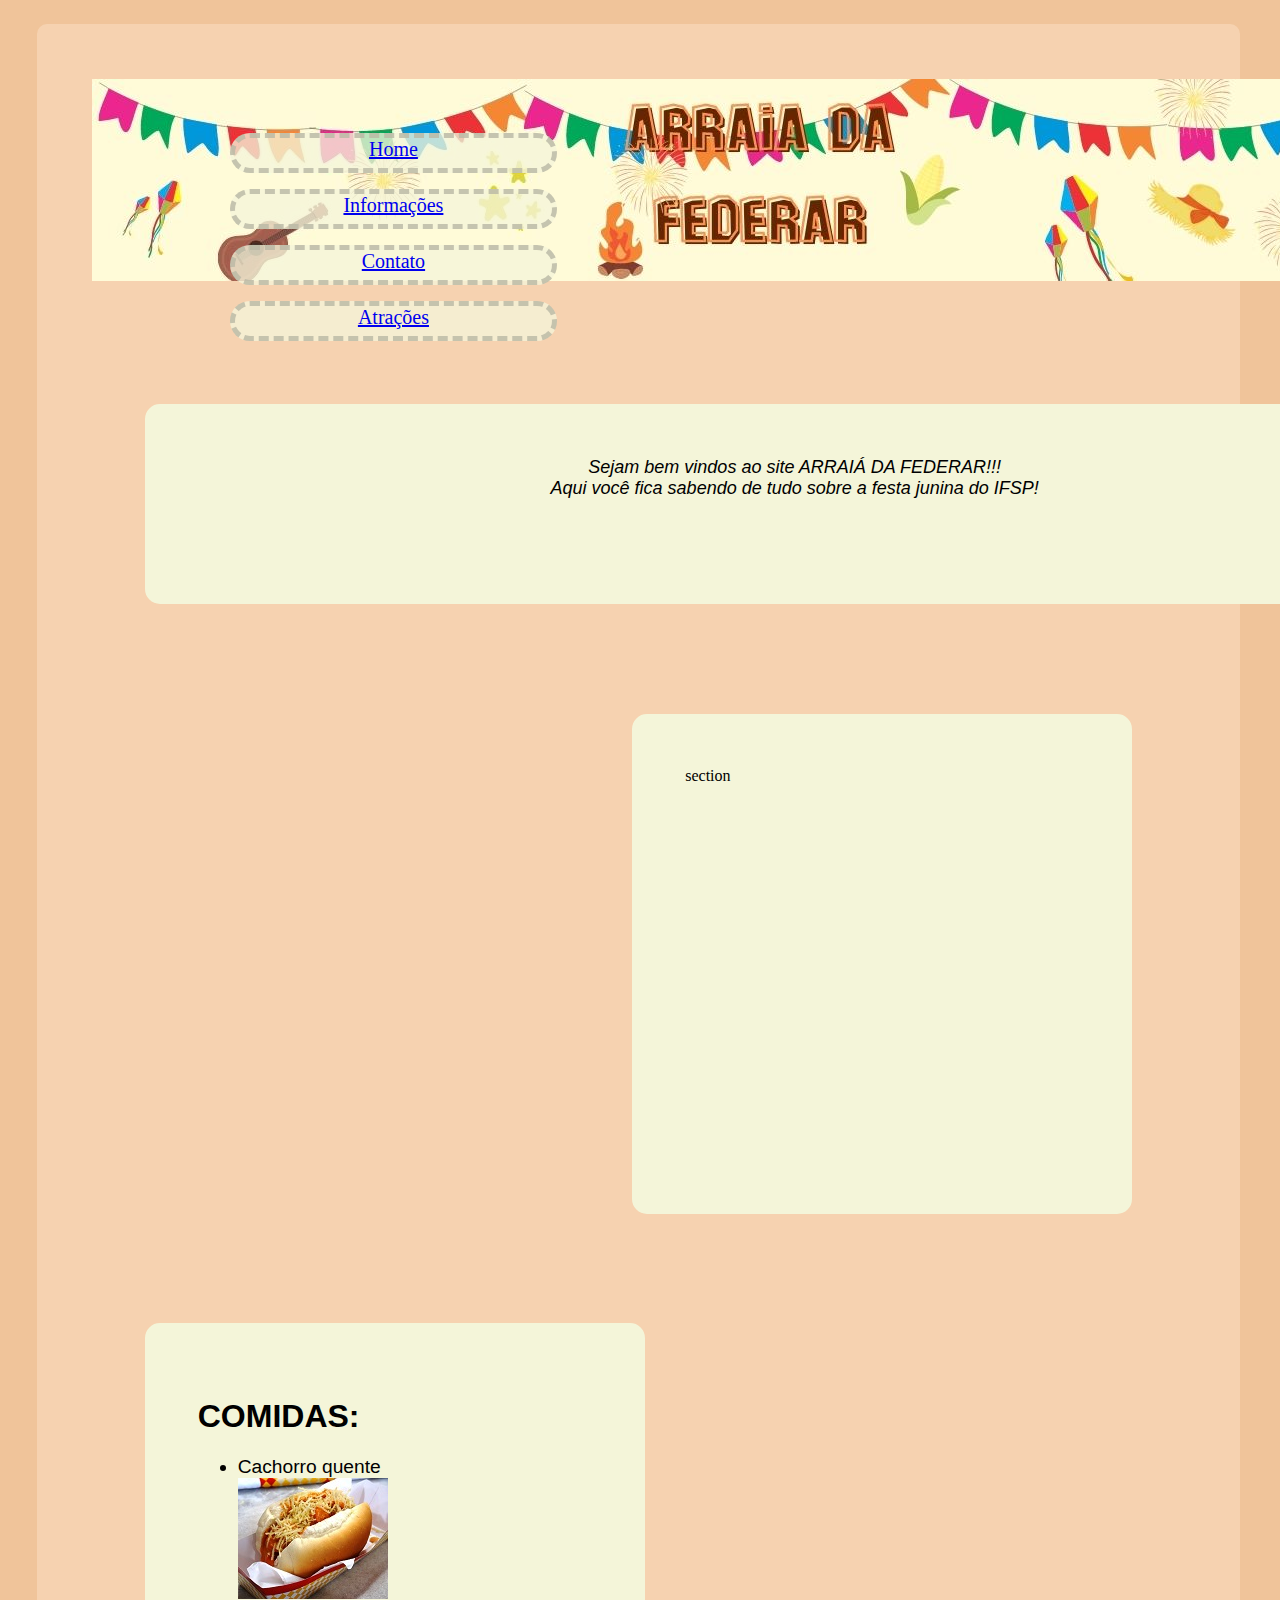
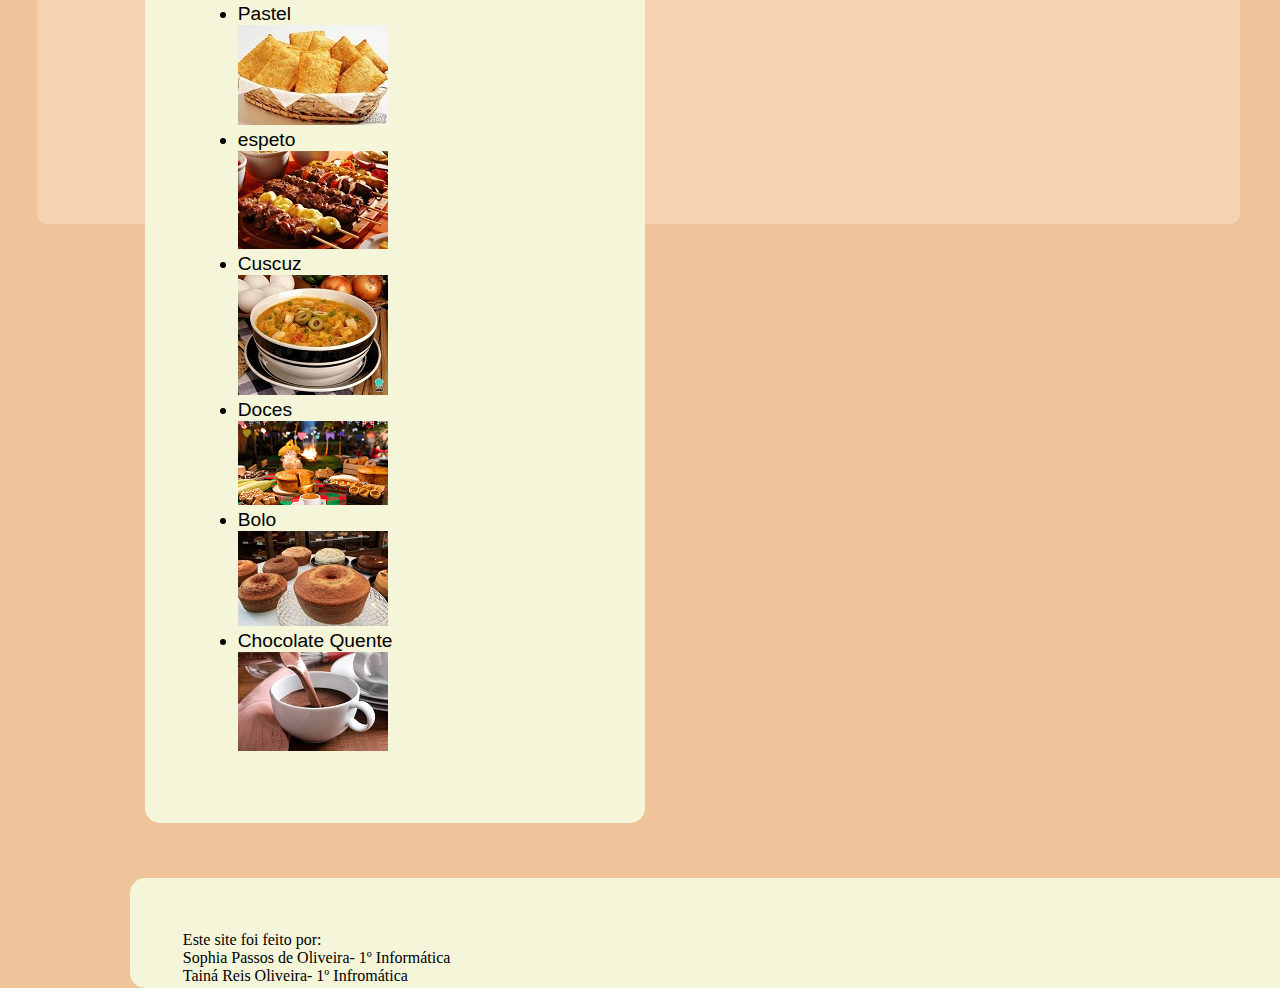
<file: araia-da-federar/index.html>
<!DOCTYPE html>
<html lang="pt-BR">
<head>
    <meta charset="UTF-8">
    <meta http-equiv="X-UA-Compatible" content="IE=edge">
    <meta name="viewport" content="width=device-width, initial-scale=1.0">
    <title>Arraiá da Federar </title>
    <link rel="stylesheet" href="estilo.css">
</head>
<body>
   
    <div  id="conteiner">
        <h2><img src="img/Arraia da Federar.jpg" alt="junina"></h2>
        <aside>
            <!-- Menu do site, onde vão ficar os links para outras partes do site-->
            <ul class="menu">
                <li><a href="#"> Home</a></li>
                <li><a href="informacoes.html"> Informações</a></li>
                <li><a href="contato.html"> Contato</a></li>
                <li><a href="atracoes.html"> Atrações</a></li>

            </ul>
            
            <nav>Sejam bem vindos ao site ARRAIÁ DA FEDERAR!!!<br>
                Aqui você fica sabendo de tudo sobre a festa junina do IFSP!
            </nav>
            <section>section</section>
            <main>
                <h1>COMIDAS:</h1>
                <ul>
                    <li class="cachorro"> Cachorro quente</li>
                    <img src="img/cachorro-quente.jpg" alt="cachorro quente">
                    <li> Pastel</li>
                    <img src="img/Pastel_feiraaoo.jpg" alt="pastel">
                    <li> espeto</li>
                    <img src="img/espetos-goiania_capa.jpg" alt="espeto">
                    <li>Cuscuz </li>
                    <img src="img/cuscuz_mole_de_festa_junina_7109_600.jpg" alt="cuscuz">
                    <li> Doces</li>
                    <img src="img/5-pratos-tipicos-de-festa-junina-para-voce-fazer-em-casa.png" alt="doces">
                    <li>Bolo</li>
                    <img src="img/lojabolocaseiro4.jpg" alt="Bolo"> 
                    <li>Chocolate Quente </li>   
                    <img src="img/chocolate-quente.jpg" alt="chocolate quente">
                </ul>
            </main>
            <footer>Este site foi feito por: <br>
                Sophia Passos de Oliveira- 1º Informática<br>
                Tainá Reis Oliveira- 1º Infromática<br>
            </footer>
        </div>
        </aside>
        
       
    </div>
</body>
</html>
</file>
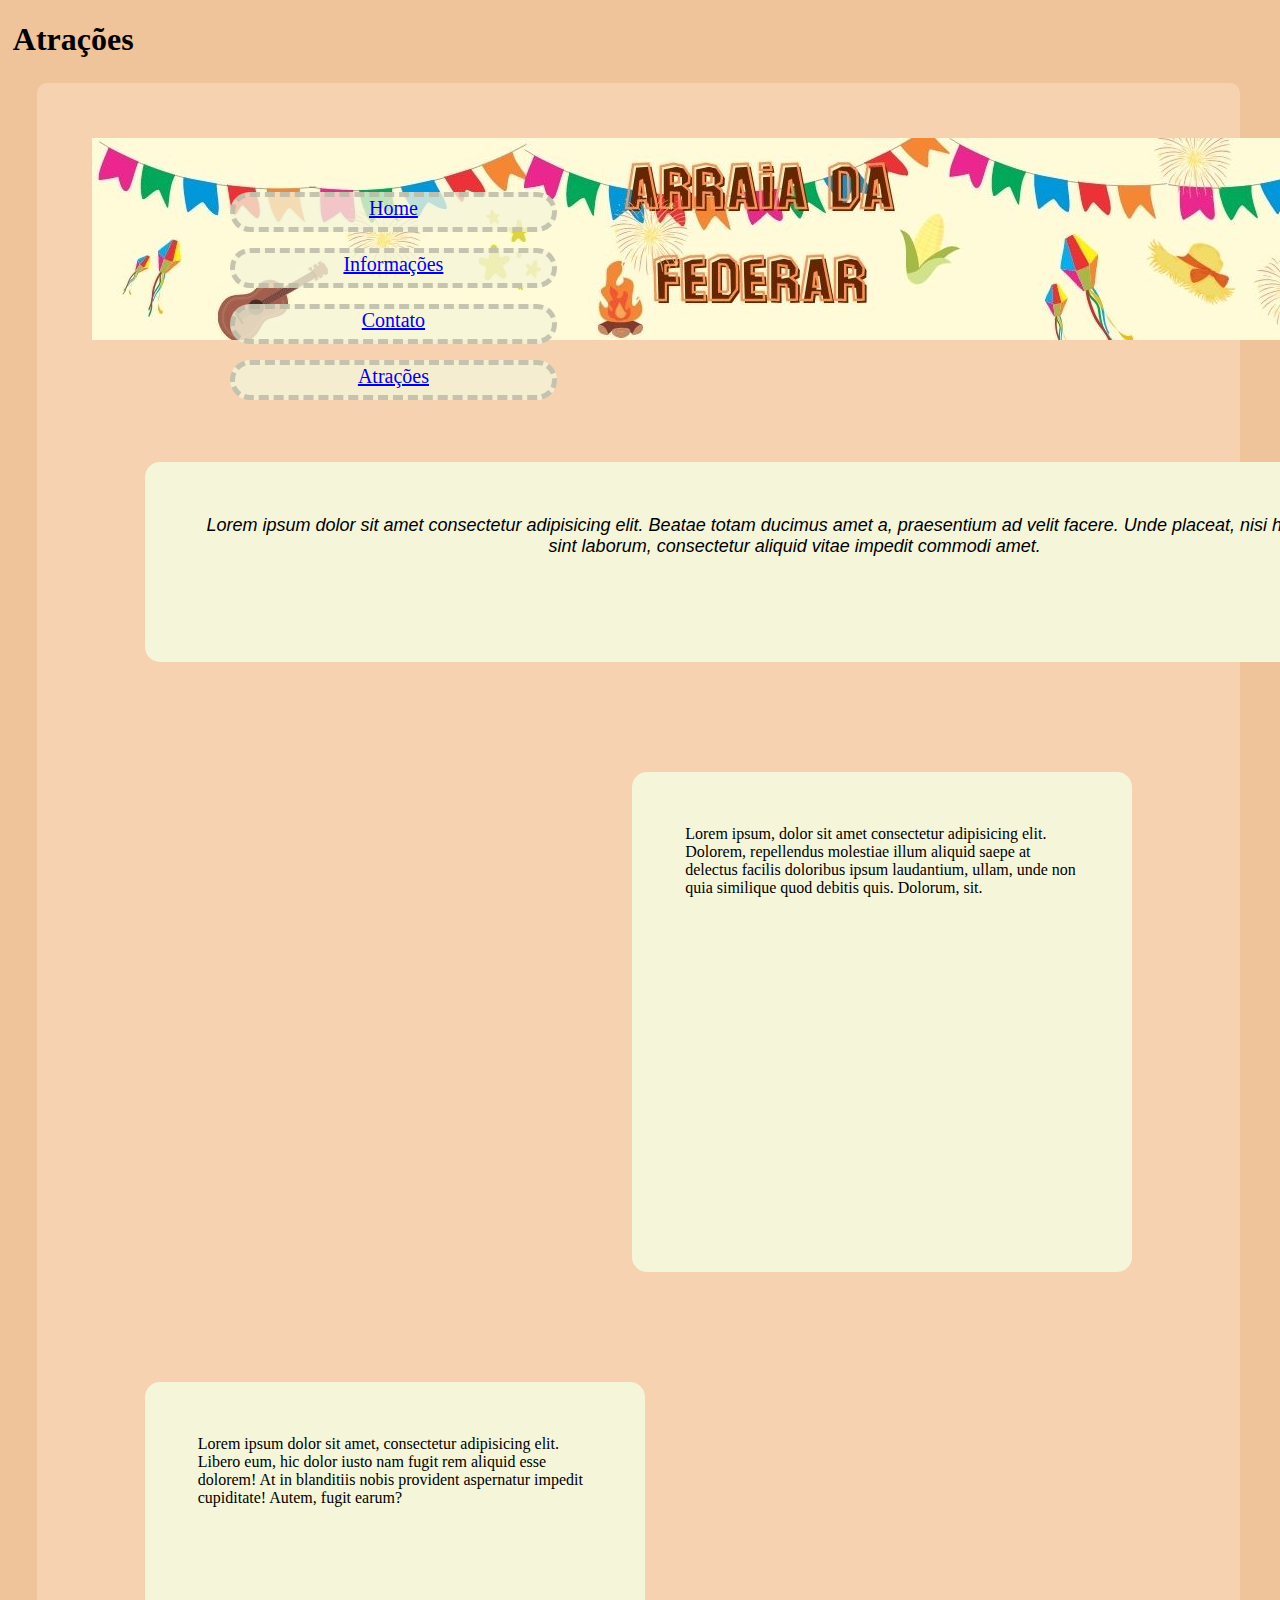
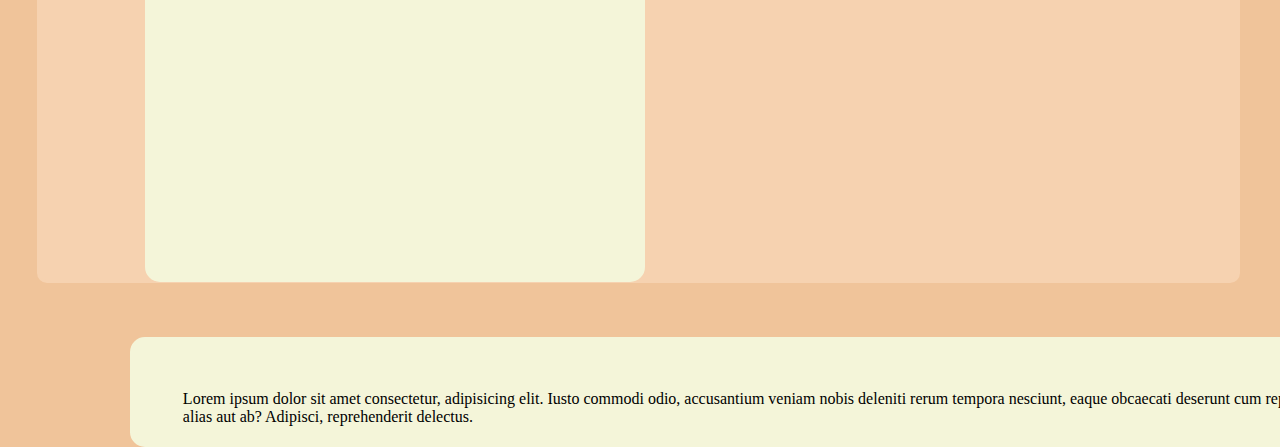
<file: araia-da-federar/atracoes.html>
<!DOCTYPE html>
<html lang="en">
<head>
    <meta charset="UTF-8">
    <meta http-equiv="X-UA-Compatible" content="IE=edge">
    <meta name="viewport" content="width=device-width, initial-scale=1.0">
    <title>Document</title>
    <link rel="stylesheet" href="atracoes.css">
</head>
<body>
    <h1>Atrações</h1>
    <div  id="conteiner">
        <h2><img src="img/Arraia da Federar.jpg" alt="junina"></h2>
        <aside>
        <aside>
            <!-- Menu do site, onde vão ficar os links para outras partes do site-->
            <ul class="menu">
                <li><a href="index.html"> Home</a></li>
                <li><a href="informacoes.html"> Informações</a></li>
                <li><a href="contato.html"> Contato</a></li>
                <li><a href="#"> Atrações</a></li>

            </ul>
            <nav>Lorem ipsum dolor sit amet consectetur adipisicing elit. Beatae totam ducimus amet a, praesentium ad velit facere. Unde placeat, nisi hic architecto, sint laborum, consectetur aliquid vitae impedit commodi amet.</nav>
            <section>Lorem ipsum, dolor sit amet consectetur adipisicing elit. Dolorem, repellendus molestiae illum aliquid saepe at delectus facilis doloribus ipsum laudantium, ullam, unde non quia similique quod debitis quis. Dolorum, sit.</section>
            <main>Lorem ipsum dolor sit amet, consectetur adipisicing elit. Libero eum, hic dolor iusto nam fugit rem aliquid esse dolorem! At in blanditiis nobis provident aspernatur impedit cupiditate! Autem, fugit earum?</main>
            <footer>Lorem ipsum dolor sit amet consectetur, adipisicing elit. Iusto commodi odio, accusantium veniam nobis deleniti rerum tempora nesciunt, eaque obcaecati deserunt cum repellendus hic, alias aut ab? Adipisci, reprehenderit delectus.</footer>
        </div>
        </aside>
        
       
    </div>
</body>
</html>
</file>
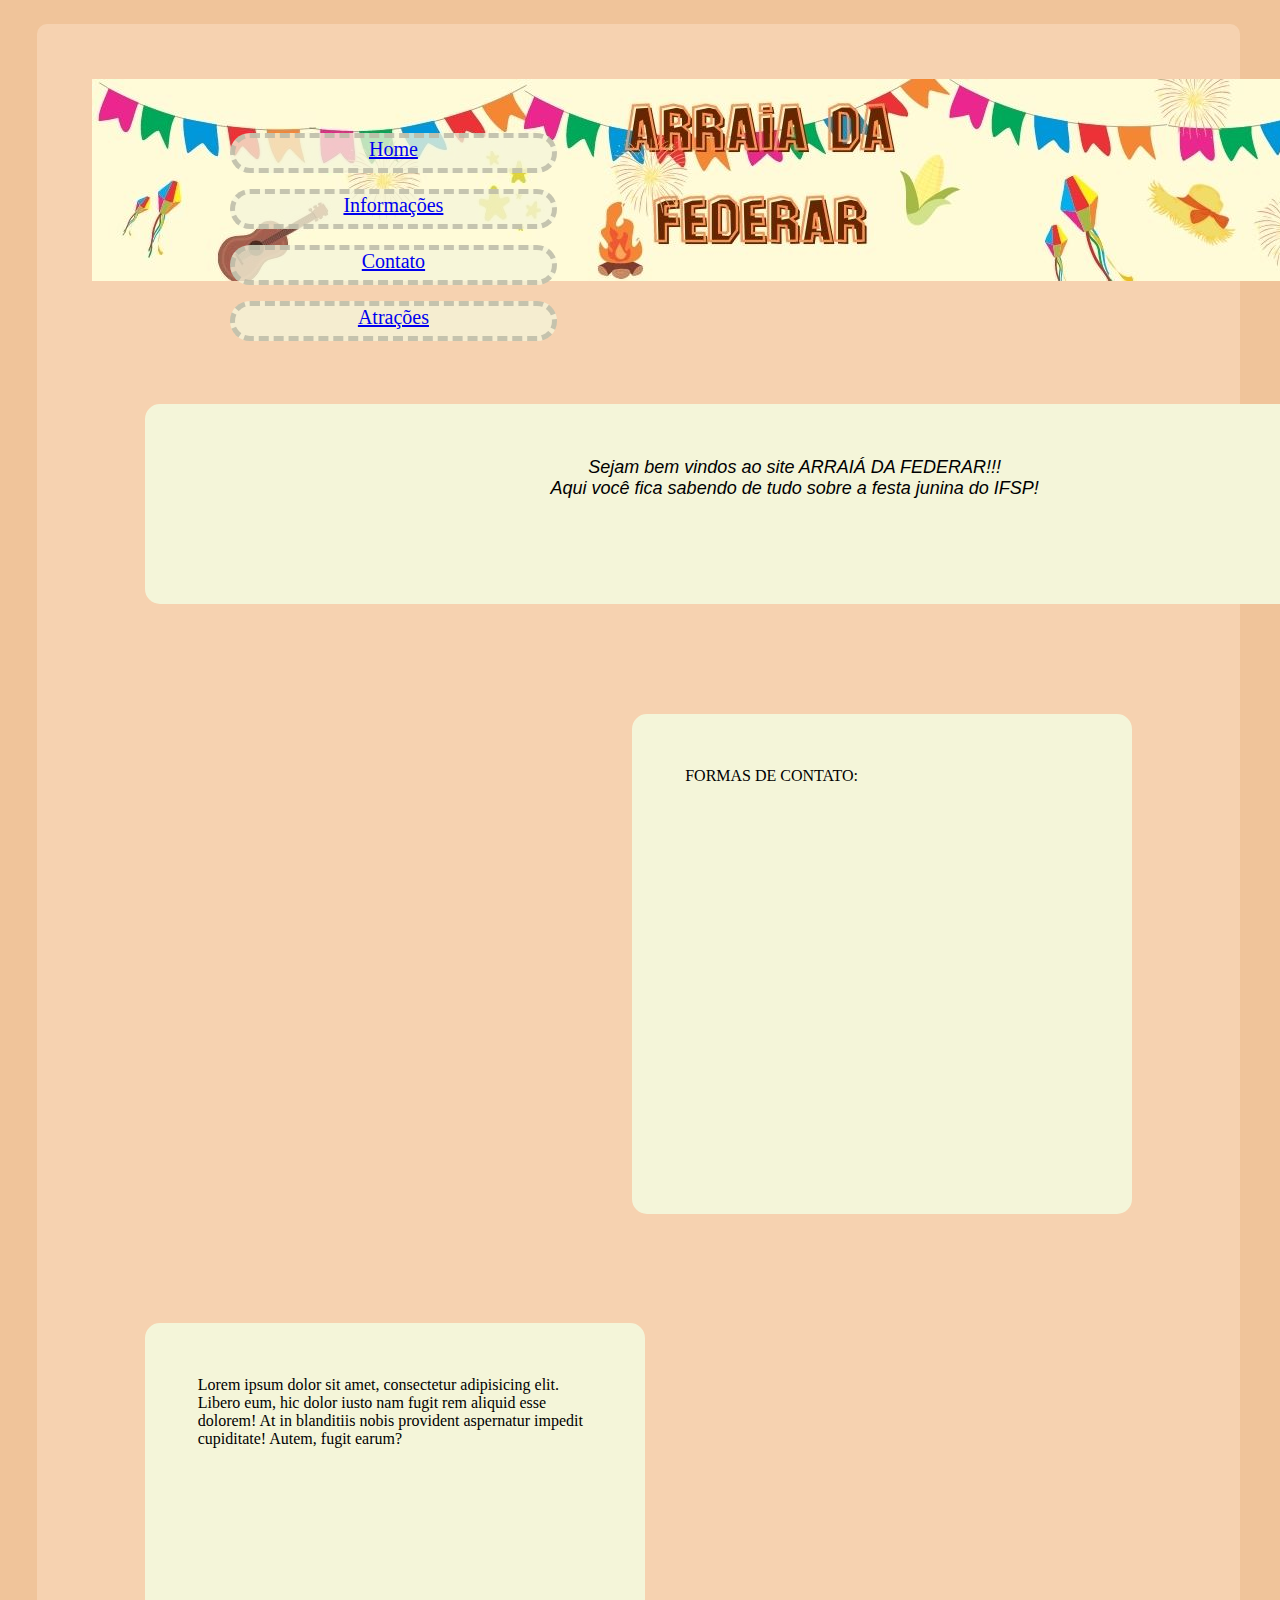
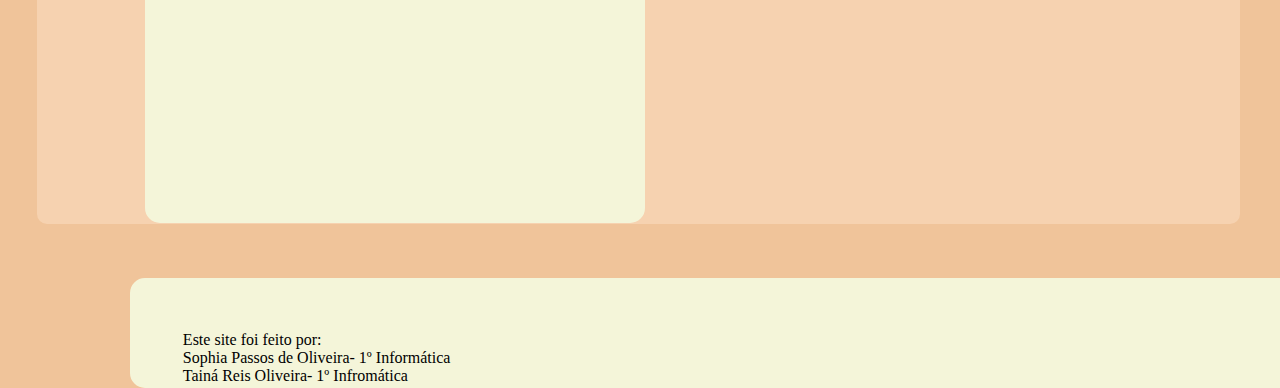
<file: araia-da-federar/contato.html>
<!DOCTYPE html>
<html lang="en">
<head>
    <meta charset="UTF-8">
    <meta http-equiv="X-UA-Compatible" content="IE=edge">
    <meta name="viewport" content="width=device-width, initial-scale=1.0">
    <title>Document</title>
    <link rel="stylesheet" href="contato.css">
</head>
<body>
   
    <div  id="conteiner">
        <h2><img src="img/Arraia da Federar.jpg" alt="junina"></h2>
        <aside>
            <!-- Menu do site, onde vão ficar os links para outras partes do site-->
            <ul class="menu">
                <li><a href="index.html"> Home</a></li>
                <li><a href="informacoes.html"> Informações</a></li>
                <li><a href="#"> Contato</a></li>
                <li><a href="atracoes.html"> Atrações</a></li>

            </ul>
            
            <nav>Sejam bem vindos ao site ARRAIÁ DA FEDERAR!!!<br>
                Aqui você fica sabendo de tudo sobre a festa junina do IFSP!
            </nav>
            <section>FORMAS DE CONTATO:</section>
            <main>Lorem ipsum dolor sit amet, consectetur adipisicing elit. Libero eum, hic dolor iusto nam fugit rem aliquid esse dolorem! At in blanditiis nobis provident aspernatur impedit cupiditate! Autem, fugit earum?</main>
            <footer>Este site foi feito por: <br>
                Sophia Passos de Oliveira- 1º Informática<br>
                Tainá Reis Oliveira- 1º Infromática<br>
            </footer>
        </div>
        </aside>
        
       
    </div>
</body>
</html>
</file>
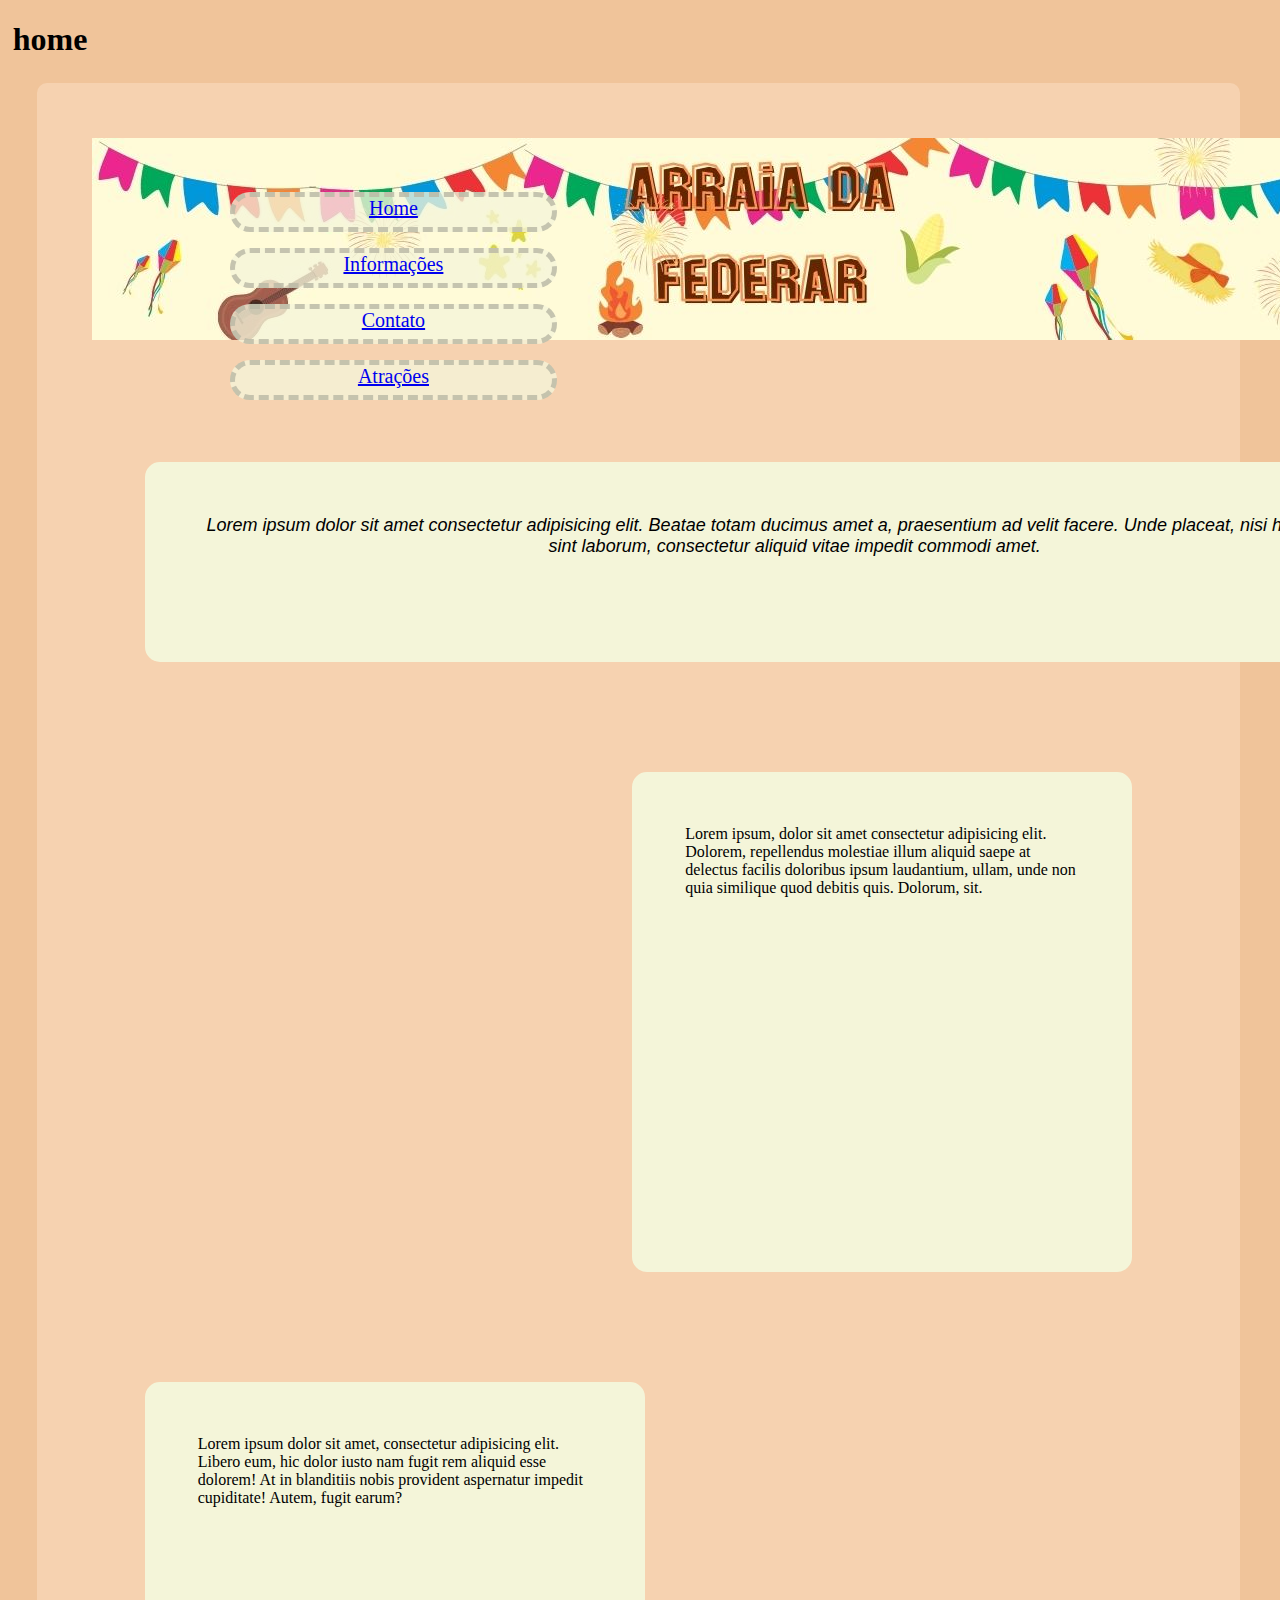
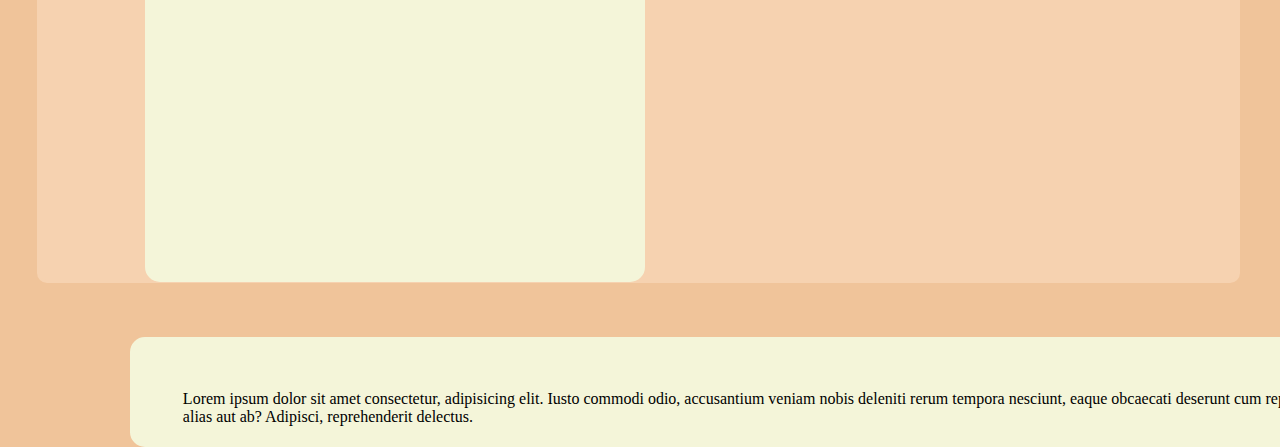
<file: araia-da-federar/home.html>
<!DOCTYPE html>
<html lang="en">
<head>
    <meta charset="UTF-8">
    <meta http-equiv="X-UA-Compatible" content="IE=edge">
    <meta name="viewport" content="width=device-width, initial-scale=1.0">
    <title>Document</title>
    <link rel="stylesheet" href="home.css">
</head>
<body>
    <h1>home</h1>
    <div  id="conteiner">
        <h2><img src="img/Arraia da Federar.jpg" alt="junina"></h2>
        <aside>
            <!-- Menu do site, onde vão ficar os links para outras partes do site-->
            <ul class="menu">
                <li><a href="#"> Home</a></li>
                <li><a href="informacoes.html"> Informações</a></li>
                <li><a href="contato.html"> Contato</a></li>
                <li><a href="atracoes.html"> Atrações</a></li>

            </ul>
            <nav>Lorem ipsum dolor sit amet consectetur adipisicing elit. Beatae totam ducimus amet a, praesentium ad velit facere. Unde placeat, nisi hic architecto, sint laborum, consectetur aliquid vitae impedit commodi amet.</nav>
            <section>Lorem ipsum, dolor sit amet consectetur adipisicing elit. Dolorem, repellendus molestiae illum aliquid saepe at delectus facilis doloribus ipsum laudantium, ullam, unde non quia similique quod debitis quis. Dolorum, sit.</section>
            <main>Lorem ipsum dolor sit amet, consectetur adipisicing elit. Libero eum, hic dolor iusto nam fugit rem aliquid esse dolorem! At in blanditiis nobis provident aspernatur impedit cupiditate! Autem, fugit earum?</main>
            <footer>Lorem ipsum dolor sit amet consectetur, adipisicing elit. Iusto commodi odio, accusantium veniam nobis deleniti rerum tempora nesciunt, eaque obcaecati deserunt cum repellendus hic, alias aut ab? Adipisci, reprehenderit delectus.</footer>
        </div>
        </aside>
        
       
    </div>
</body>
</html>
</file>
<file: araia-da-federar/estilo.css>
body{
    background-color: rgb(240, 196, 154);
    margin: 1%;
    margin-right: 5%;
    padding: 50;
    border: 5% solid black;
    box-sizing: border-box;
}
#conteiner{
    background-color:rgb(246, 210, 176) ;
    height: 1800px;
    width: 100%;
    margin: 2% ;
    padding: 50px;
    border: 3px solid rgb(246, 210, 176);
    box-sizing: border-box;
    float:fixed none;
    clear: both;
    border-radius: 10px;
}
h2{
    width: 20%;
    height: 30px;
    margin: 2px;
}
.menu li{
    /* Menu do site, onde vão ficar os links para outras partes do site*/
    text-decoration-line: inherit;
    display:  inline-block;
    background-color:rgba(244, 245, 217, 0.774);
    border: 5px solid rgba(187, 185, 166, 0.829);
    width: 30%;
    height: 30px;
    text-align:center;
    border-radius: 20px;
    border-style: dashed;
    font-size: 20px;
    margin: 8px;
    margin-left: 100px;
    margin-right: 110px;    
    float:none;
   
}

nav{
    
    background-color: rgb(244, 245, 217);
    height: 200px;
    width:1300px;
    margin: 5% ;
    padding: 50px;
    border: 3px solid rgb(244, 245, 217);
    border-radius: 15px;
    box-sizing: border-box;
    float: none;
    text-align: center;
    font-size: large;
    font-family: 'Gill Sans', 'Gill Sans MT', Calibri, 'Trebuchet MS', sans-serif;
    font-style: oblique;
    color: black;
    
}
section{
    background-color: rgb(244, 245, 217);
    height: 500px;
    width: 500px;
    margin: 5% ;
    padding: 50px;
    border: 3px solid rgb(244, 245, 217);
    border-radius: 15px;
    box-sizing: border-box;
    float: right;
    
}
main h1{
    font: 100;
    font-size: xx-large;
    font-family: 'Gill Sans', 'Gill Sans MT', Calibri, 'Trebuchet MS', sans-serif;
}
main{
    background-color: rgb(244, 245, 217);
    height: 1100px;
    width: 500px;
    margin: 5% ;
    padding: 50px;
    border: 3px solid rgb(244, 245, 217);
    border-radius: 15px;
    box-sizing: border-box;
    float: left;
    
}

main li{
    font-family: 'Gill Sans', 'Gill Sans MT', Calibri, 'Trebuchet MS', sans-serif;
    font-size: larger;

}
footer{
    background-color: rgb(244, 245, 217);
    height: 110px;
    width: 1300px;
    margin: 5% ;
    margin-left: 40px;
    margin-bottom: 1%;
    padding: 50px;
    border: 3px solid rgb(244, 245, 217);
    border-radius: 15px;
    box-sizing: border-box;
    clear: both;
    float: none;
    
    
}
</file>
<file: araia-da-federar/atracoes.css>
body{
    background-color: rgb(240, 196, 154);
    margin: 1%;
    margin-right: 5%;
    padding: 50;
    border: 5% solid black;
    box-sizing: border-box;
}
#conteiner{
    background-color:rgb(246, 210, 176) ;
    height: 1800px;
    width: 100%;
    margin: 2% ;
    padding: 50px;
    border: 3px solid rgb(246, 210, 176);
    box-sizing: border-box;
    float:fixed none;
    clear: both;
    border-radius: 10px;
}
h2{
    width: 20%;
    height: 30px;
    margin: 2px;
}
.menu li{
    /* Menu do site, onde vão ficar os links para outras partes do site*/
    text-decoration-line: inherit;
    display:  inline-block;
    background-color:rgba(244, 245, 217, 0.774);
    border: 5px solid rgba(187, 185, 166, 0.829);
    width: 30%;
    height: 30px;
    text-align:center;
    border-radius: 20px;
    border-style: dashed;
    font-size: 20px;
    margin: 8px;
    margin-left: 100px;
    margin-right: 110px;    
    float:none;
   
}

nav{
    
    background-color: rgb(244, 245, 217);
    height: 200px;
    width:1300px;
    margin: 5% ;
    padding: 50px;
    border: 3px solid rgb(244, 245, 217);
    border-radius: 15px;
    box-sizing: border-box;
    float: none;
    text-align: center;
    font-size: large;
    font-family: 'Gill Sans', 'Gill Sans MT', Calibri, 'Trebuchet MS', sans-serif;
    font-style: oblique;
    color: black;
    
}
section{
    background-color: rgb(244, 245, 217);
    height: 500px;
    width: 500px;
    margin: 5% ;
    padding: 50px;
    border: 3px solid rgb(244, 245, 217);
    border-radius: 15px;
    box-sizing: border-box;
    float: right;
    
}
main{
    background-color: rgb(244, 245, 217);
    height: 500px;
    width: 500px;
    margin: 5% ;
    padding: 50px;
    border: 3px solid rgb(244, 245, 217);
    border-radius: 15px;
    box-sizing: border-box;
    float: left;
    
}
footer{
    background-color: rgb(244, 245, 217);
    height: 110px;
    width: 1300px;
    margin: 5% ;
    margin-left: 40px;
    margin-bottom: 1%;
    padding: 50px;
    border: 3px solid rgb(244, 245, 217);
    border-radius: 15px;
    box-sizing: border-box;
    clear: both;
    float: none;
    
    
}
</file>
<file: araia-da-federar/contato.css>
body{
    background-color: rgb(240, 196, 154);
    margin: 1%;
    margin-right: 5%;
    padding: 50;
    border: 5% solid black;
    box-sizing: border-box;
}
#conteiner{
    background-color:rgb(246, 210, 176) ;
    height: 1800px;
    width: 100%;
    margin: 2% ;
    padding: 50px;
    border: 3px solid rgb(246, 210, 176);
    box-sizing: border-box;
    float:fixed none;
    clear: both;
    border-radius: 10px;
}
h2{
    width: 20%;
    height: 30px;
    margin: 2px;
}
.menu li{
    /* Menu do site, onde vão ficar os links para outras partes do site*/
    text-decoration-line: inherit;
    display:  inline-block;
    background-color:rgba(244, 245, 217, 0.774);
    border: 5px solid rgba(187, 185, 166, 0.829);
    width: 30%;
    height: 30px;
    text-align:center;
    border-radius: 20px;
    border-style: dashed;
    font-size: 20px;
    margin: 8px;
    margin-left: 100px;
    margin-right: 110px;    
    float:none;
   
}

nav{
    
    background-color: rgb(244, 245, 217);
    height: 200px;
    width:1300px;
    margin: 5% ;
    padding: 50px;
    border: 3px solid rgb(244, 245, 217);
    border-radius: 15px;
    box-sizing: border-box;
    float: none;
    text-align: center;
    font-size: large;
    font-family: 'Gill Sans', 'Gill Sans MT', Calibri, 'Trebuchet MS', sans-serif;
    font-style: oblique;
    color: black;
    
}
section{
    background-color: rgb(244, 245, 217);
    height: 500px;
    width: 500px;
    margin: 5% ;
    padding: 50px;
    border: 3px solid rgb(244, 245, 217);
    border-radius: 15px;
    box-sizing: border-box;
    float: right;
    
}
main{
    background-color: rgb(244, 245, 217);
    height: 500px;
    width: 500px;
    margin: 5% ;
    padding: 50px;
    border: 3px solid rgb(244, 245, 217);
    border-radius: 15px;
    box-sizing: border-box;
    float: left;
    
}
footer{
    background-color: rgb(244, 245, 217);
    height: 110px;
    width: 1300px;
    margin: 5% ;
    margin-left: 40px;
    margin-bottom: 1%;
    padding: 50px;
    border: 3px solid rgb(244, 245, 217);
    border-radius: 15px;
    box-sizing: border-box;
    clear: both;
    float: none;
    
    
}
</file>
<file: araia-da-federar/home.css>
body{
    background-color: rgb(240, 196, 154);
    margin: 1%;
    margin-right: 5%;
    padding: 50;
    border: 5% solid black;
    box-sizing: border-box;
}
#conteiner{
    background-color:rgb(246, 210, 176) ;
    height: 1800px;
    width: 100%;
    margin: 2% ;
    padding: 50px;
    border: 3px solid rgb(246, 210, 176);
    box-sizing: border-box;
    float:fixed none;
    clear: both;
    border-radius: 10px;
}
h2{
    width: 20%;
    height: 30px;
    margin: 2px;
}
.menu li{
    /* Menu do site, onde vão ficar os links para outras partes do site*/
    text-decoration-line: inherit;
    display:  inline-block;
    background-color:rgba(244, 245, 217, 0.774);
    border: 5px solid rgba(187, 185, 166, 0.829);
    width: 30%;
    height: 30px;
    text-align:center;
    border-radius: 20px;
    border-style: dashed;
    font-size: 20px;
    margin: 8px;
    margin-left: 100px;
    margin-right: 110px;    
    float:none;
   
}

nav{
    
    background-color: rgb(244, 245, 217);
    height: 200px;
    width:1300px;
    margin: 5% ;
    padding: 50px;
    border: 3px solid rgb(244, 245, 217);
    border-radius: 15px;
    box-sizing: border-box;
    float: none;
    text-align: center;
    font-size: large;
    font-family: 'Gill Sans', 'Gill Sans MT', Calibri, 'Trebuchet MS', sans-serif;
    font-style: oblique;
    color: black;
    
}
section{
    background-color: rgb(244, 245, 217);
    height: 500px;
    width: 500px;
    margin: 5% ;
    padding: 50px;
    border: 3px solid rgb(244, 245, 217);
    border-radius: 15px;
    box-sizing: border-box;
    float: right;
    
}
main{
    background-color: rgb(244, 245, 217);
    height: 500px;
    width: 500px;
    margin: 5% ;
    padding: 50px;
    border: 3px solid rgb(244, 245, 217);
    border-radius: 15px;
    box-sizing: border-box;
    float: left;
    
}
footer{
    background-color: rgb(244, 245, 217);
    height: 110px;
    width: 1300px;
    margin: 5% ;
    margin-left: 40px;
    margin-bottom: 1%;
    padding: 50px;
    border: 3px solid rgb(244, 245, 217);
    border-radius: 15px;
    box-sizing: border-box;
    clear: both;
    float: none;
    
    
}
</file>
